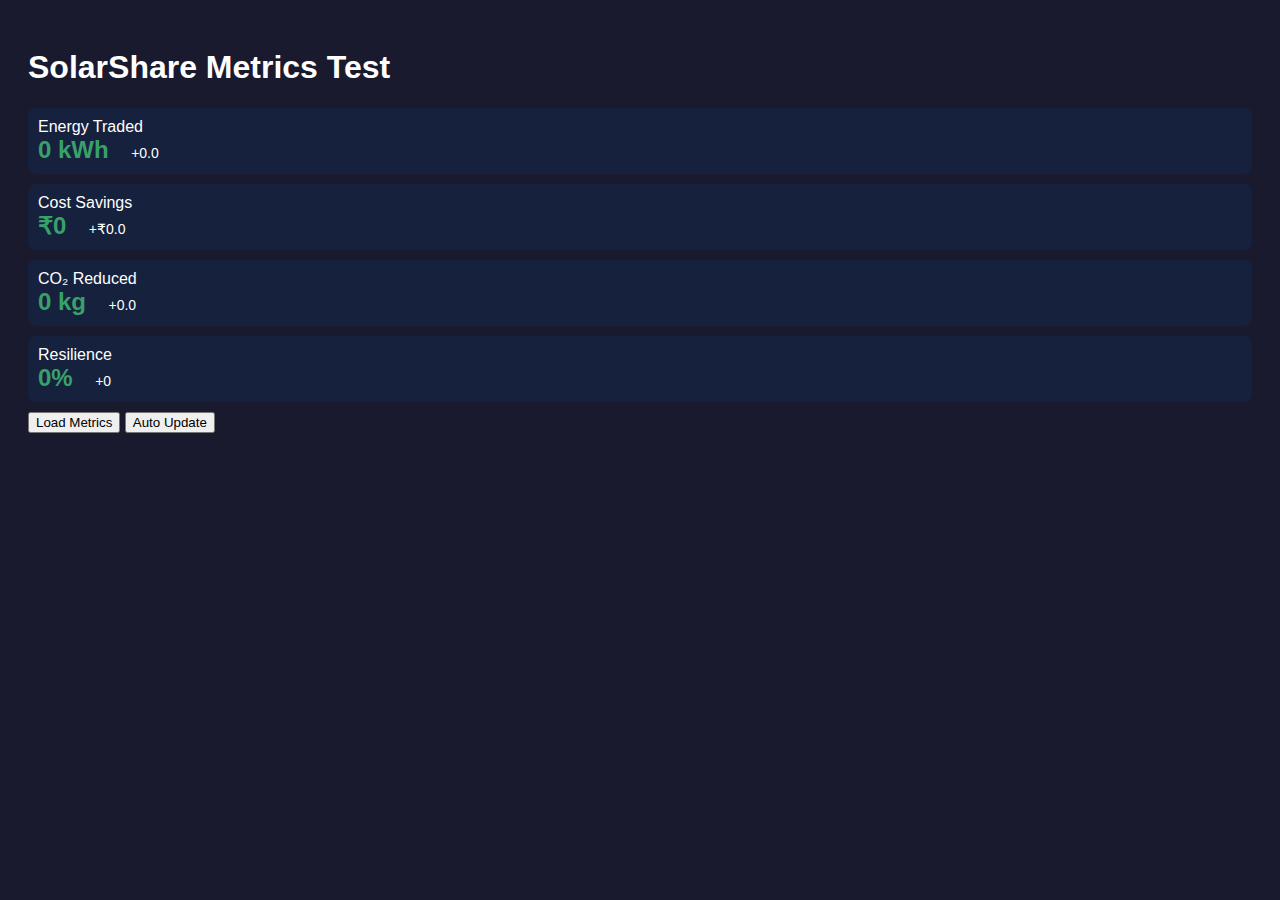
<file: test_metrics.html>
<!DOCTYPE html>
<html lang="en">
<head>
    <meta charset="UTF-8">
    <meta name="viewport" content="width=device-width, initial-scale=1.0">
    <title>Test Metrics</title>
    <style>
        body { font-family: Arial, sans-serif; padding: 20px; background: #1a1a2e; color: white; }
        .metric { margin: 10px 0; padding: 10px; background: #16213e; border-radius: 8px; }
        .value { font-size: 24px; font-weight: bold; color: #38A169; }
        .delta { font-size: 14px; padding: 4px 8px; border-radius: 4px; margin-left: 10px; }
        .delta.positive { background: rgba(56, 161, 105, 0.2); color: #68D391; }
    </style>
</head>
<body>
    <h1>SolarShare Metrics Test</h1>
    
    <div class="metric">
        <div>Energy Traded</div>
        <span class="value" id="energyTraded">0 kWh</span>
        <span class="delta" id="energyDelta">+0.0</span>
    </div>
    
    <div class="metric">
        <div>Cost Savings</div>
        <span class="value" id="costSavings">₹0</span>
        <span class="delta" id="savingsDelta">+₹0.0</span>
    </div>
    
    <div class="metric">
        <div>CO₂ Reduced</div>
        <span class="value" id="co2Reduced">0 kg</span>
        <span class="delta" id="co2Delta">+0.0</span>
    </div>
    
    <div class="metric">
        <div>Resilience</div>
        <span class="value" id="resilience">0%</span>
        <span class="delta" id="resilienceDelta">+0</span>
    </div>
    
    <button onclick="loadMetrics()">Load Metrics</button>
    <button onclick="loadMetricsEvery5Sec()">Auto Update</button>
    
    <script>
        let autoUpdate = false;
        
        function animateCounter(elementId, targetValue, suffix = '', prefix = '') {
            const element = document.getElementById(elementId);
            if (!element) {
                console.error(`Element with id '${elementId}' not found`);
                return;
            }
            
            console.log(`Animating ${elementId} to ${targetValue}`);
            
            const currentValue = parseFloat(element.textContent.replace(/[^0-9.-]/g, '')) || 0;
            
            // If values are the same, just update immediately
            if (Math.abs(targetValue - currentValue) < 0.01) {
                element.textContent = prefix + targetValue.toFixed(1) + suffix;
                return;
            }
            
            const increment = (targetValue - currentValue) / 30; // 30 frames
            let currentStep = 0;
            
            const animate = () => {
                if (currentStep < 30) {
                    const value = currentValue + (increment * currentStep);
                    element.textContent = prefix + value.toFixed(1) + suffix;
                    currentStep++;
                    requestAnimationFrame(animate);
                } else {
                    element.textContent = prefix + targetValue.toFixed(1) + suffix;
                }
            };
            
            animate();
        }
        
        function updateDelta(elementId, deltaValue, prefix = '') {
            const element = document.getElementById(elementId);
            element.textContent = prefix + deltaValue;
            
            // Update class for color
            element.className = 'delta';
            if (deltaValue.startsWith('+') && parseFloat(deltaValue.substring(1)) > 0) {
                element.classList.add('positive');
            } else if (deltaValue.startsWith('-')) {
                element.classList.add('negative');
            }
        }
        
        async function loadMetrics() {
            try {
                console.log('Fetching metrics...');
                const response = await fetch('http://localhost:8000/metrics');
                if (!response.ok) {
                    throw new Error(`HTTP error! status: ${response.status}`);
                }
                const metrics = await response.json();
                console.log('Received metrics:', metrics);
                
                // Update metric values with animation
                animateCounter('energyTraded', parseFloat(metrics.energy_traded || 0), ' kWh');
                animateCounter('costSavings', parseFloat(metrics.cost_savings || 0), '', '₹');
                animateCounter('co2Reduced', parseFloat(metrics.co2_reduced || 0), ' kg');
                animateCounter('resilience', parseInt(metrics.resilience || 0), '%');
                
                // Update deltas
                updateDelta('energyDelta', metrics.delta_energy || '+0.0');
                updateDelta('savingsDelta', metrics.delta_savings || '+0.0', '₹');
                updateDelta('co2Delta', metrics.delta_co2 || '+0.0');
                updateDelta('resilienceDelta', metrics.delta_resilience || '+0');
                
            } catch (error) {
                console.error('Failed to load metrics:', error);
                alert('Failed to load metrics. Make sure backend is running on port 8000.');
            }
        }
        
        function loadMetricsEvery5Sec() {
            if (autoUpdate) {
                autoUpdate = false;
                return;
            }
            autoUpdate = true;
            const interval = setInterval(() => {
                if (!autoUpdate) {
                    clearInterval(interval);
                    return;
                }
                loadMetrics();
            }, 5000);
            loadMetrics(); // Load immediately
        }
        
        // Load metrics when page loads
        window.addEventListener('load', loadMetrics);
    </script>
</body>
</html>
</file>
